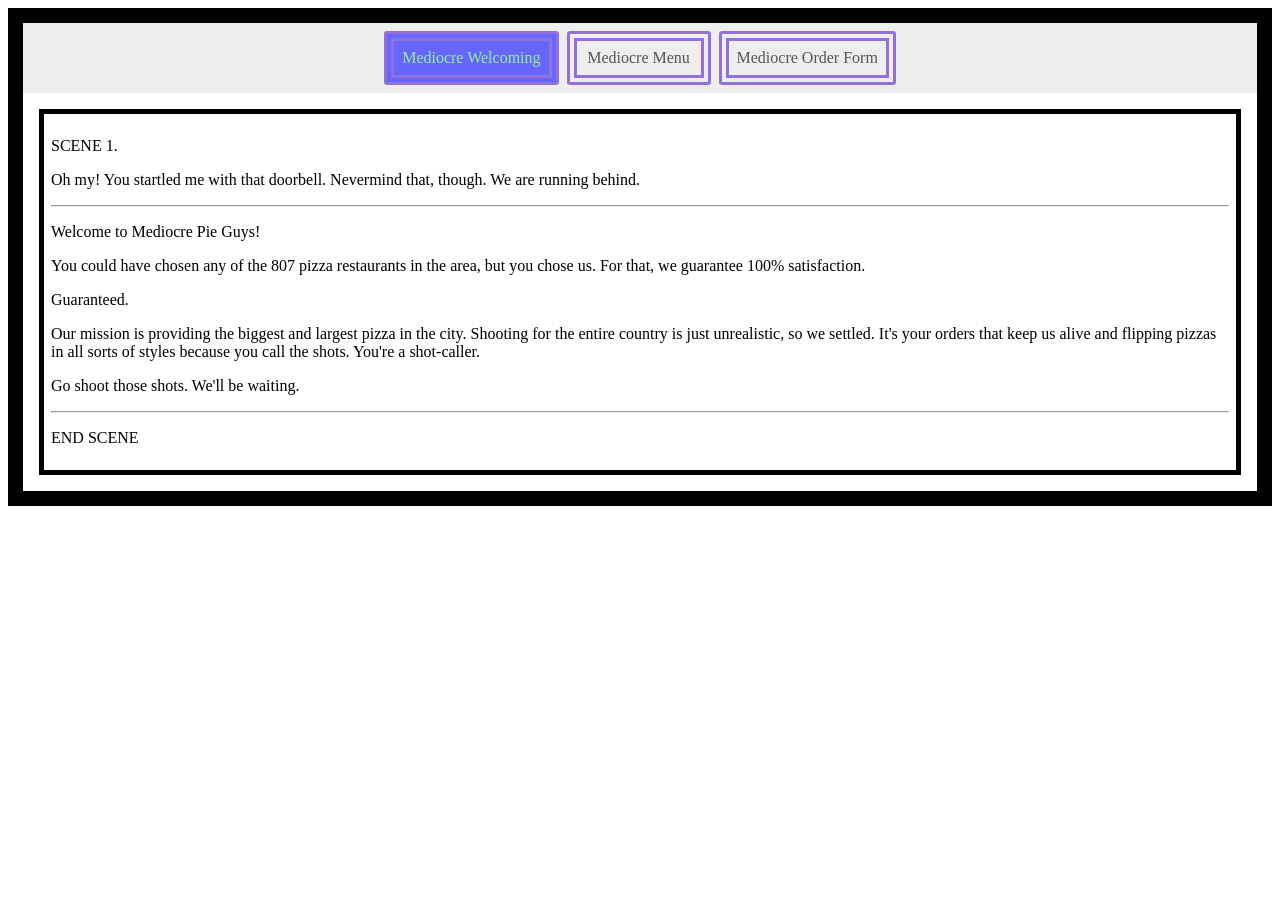
<file: index.html>
<!DOCTYPE html>
<html lang="en">
  <head>
    <title>Home</title>
    <meta charset="UTF-8" />
    <meta name="viewport" content="width=device-width" />
    <!--
      Need a visual blank slate?
      Remove all code in `styles.css`!
    -->
    <link rel="stylesheet" href="styles.css" />
    <script type="module" src="script.js"></script>
  </head>
  <body>
    <nav>
      <a href="/" aria-current="page">Mediocre Welcoming</a>
      <a href="/menu.html">Mediocre Menu</a>
      <a href="/order.html">Mediocre Order Form</a>
    </nav>
    <main>
      <div class="page">
      <p>SCENE 1.</p>
      <p>Oh my! You startled me with that doorbell. Nevermind that, though. We are running behind.</p>
      <hr>
      <p class="welcome">Welcome to Mediocre Pie Guys!<br>
      <p>You could have chosen any of the 807 pizza restaurants in the area, but you chose us. For that, we guarantee 100% satisfaction.
      <p>Guaranteed.</p>
      <p>Our mission is providing the biggest and largest pizza in the city. Shooting for the entire country is just unrealistic, so we settled. It's your orders that keep us alive and flipping pizzas in all sorts of styles because you call the shots. You're a shot-caller.</p>
      
      <p>Go shoot those shots. We'll be waiting.</p>
      <hr>
      <p>END SCENE</p>
      </div>
    </main>
  </body>
</html>
</file>
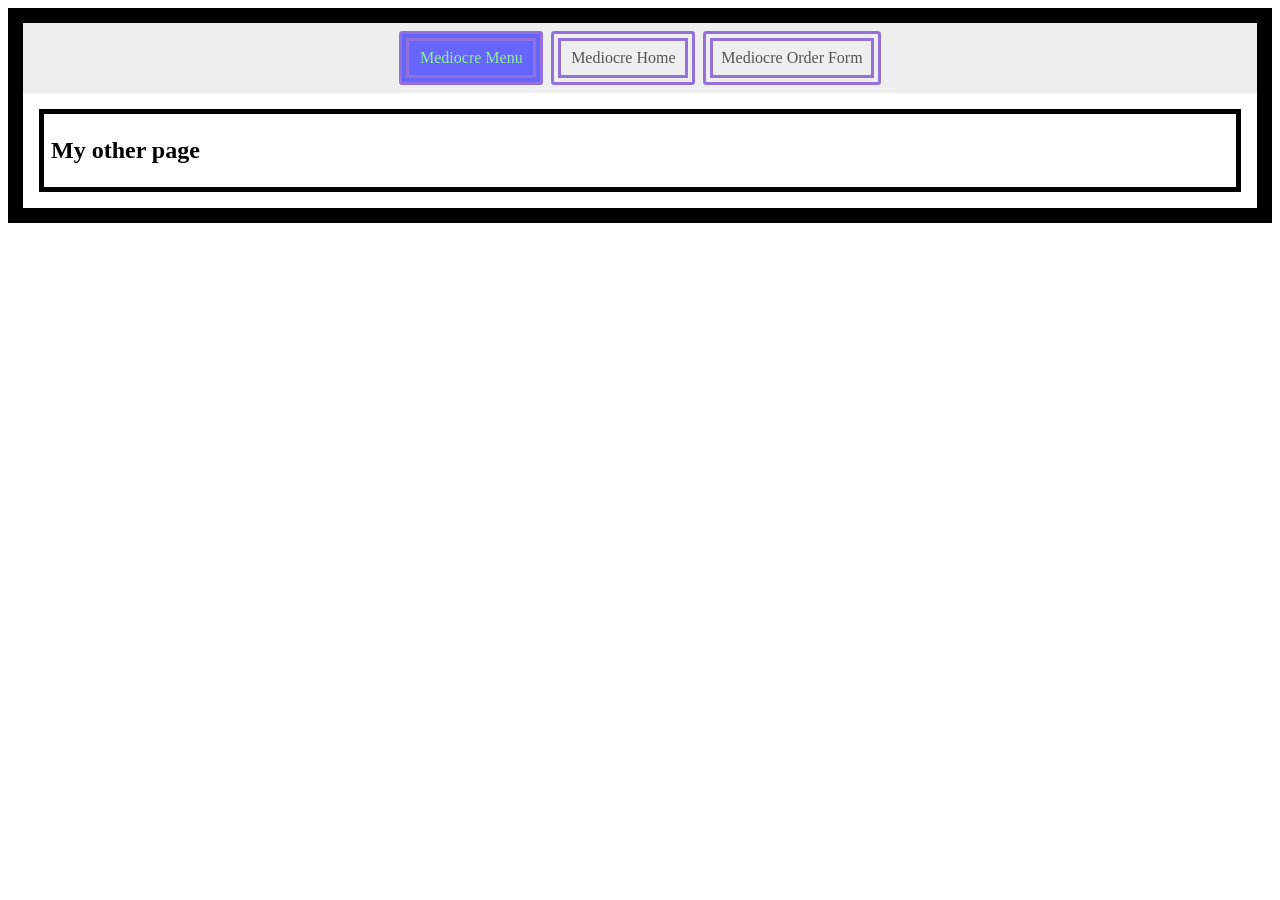
<file: menu.html>
<!DOCTYPE html>
<html lang="en">
  <head>
    <title>Other page</title>
    <meta charset="UTF-8" />
    <meta name="viewport" content="width=device-width" />
    <link rel="stylesheet" href="styles.css" />
    <script type="module" src="script.js"></script>
  </head>
  <body>
    <nav>
      <a href="menu.html" aria-current="page">Mediocre Menu</a>
      <a href="/">Mediocre Home</a>
      <a href="order.html">Mediocre Order Form</a>
    </nav>

<!--------ADD THIS TO STYLESHEET TO SEPARATE PRICES AND ITEMS
      {
        margin: 0;
        display: flex;
        justify-content: space-between;
      } 
-------------->
  
    <main>
      <div class="page">
      <h1>My other page</h1>
      </div>
    </main>
  </body>
</html>
</file>
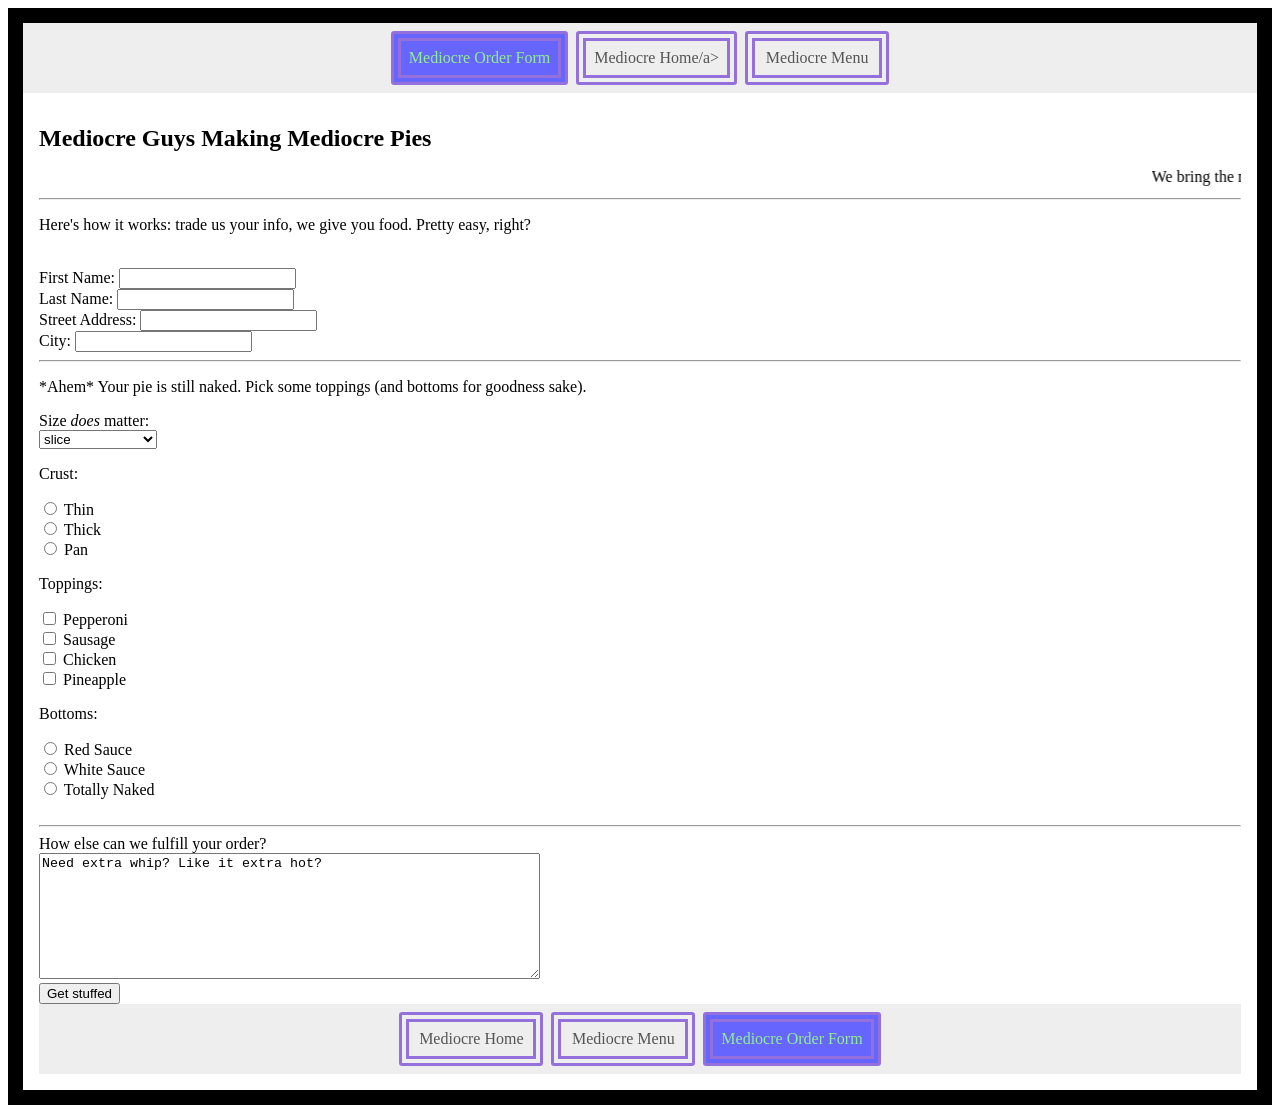
<file: order.html>
<!doctype html>

<html>
  <head>
    <meta charset="UTF-8" />
    <meta http-equiv="X-UA" content="IE=edge" />
    <meta name="viewport" content="width=device-width, initial-scale=1.0" />
    <link rel="stylesheet" href="styles.css" /> 
    <title>Mediocre Pie Guys</title>
  </head>

  <body>
    <nav>
      <a href="order.html" aria-current="page">Mediocre Order Form</a>
      <a href="/">Mediocre Home/a>
      <a href="/menu.html">Mediocre Menu</a>
    </nav>

    <main class="order-pg">
    <h1>
    Mediocre Guys Making Mediocre Pies
    </h1>

<marquee> We bring the mediocrity to the table.
</marquee>
<hr>
  
<p>
  Here's how it works: trade us your info, we give you food. Pretty easy, right?
</p>
  <div>
   <br>
   <form class="cust-info" action="example.html" method="POST">
<label for="fname">First Name:</label>
  <input type="text" id="fname" name="first-name">
<br>

<label for="lname">Last Name:</label>
  <input type="text" id="lname" name="last-name">
<br>

<label for="street">Street Address:</label>
  <input type="text" id="street" name="street-address">
<br>

<label for="city">City:</label>
  <input type="text" id="city" name="city">
    </div>
</form>
 <hr>
<p>
  *Ahem* Your pie is still naked. Pick some toppings (and bottoms for goodness sake).
</p>
  
    <label for="size">Size <em>does</em> matter:</label>
    <br>
    <select id="size" name="size">
         <option value="slice">slice</option>
        <option value="small">small (10")</option>
        <option value="medium">medium (12")</option>
        <option value="large">large (14")</option>
        <option value="extra large">extra large (16")</option>
        </select>

   <p>Crust:</p>
     <input type="radio" id="thin" name="crust" value="thin">
     <label for="thin">Thin</label>
     <br>
     <input type="radio" id="thick" name="crust" value="thick">
    <label for="thick">Thick</label>
     <br>
    <input type="radio" id="pan" name="crust" value="pan">
    <label for="pan">Pan</label>

        <p>Toppings:</p>
        <input id="pepperoni" name="topping" type="checkbox" value="pepperoni">
        <label for="pepperoni">Pepperoni</label>
        <br>
  
        <input id="Sausage" name="topping" type="checkbox" value="sausage">
        <label for="sausage">Sausage</label>
        <br>
  
        <input id="chicken" name="topping" type="checkbox" value="chicken">
        <label for="chicken">Chicken</label>
        <br>
  
        <input id="pineapple" name="topping" type="checkbox" value="pineapple">
        <label for="pineapple">Pineapple</label>
  <br>
      <p>Bottoms:</p>
        <input id="red sauce" name="sauce" type="radio" value="red sauce">
        <label for="red sauce">Red Sauce </label>
        <br>
  
        <input id="white sauce" name="sauce" type="radio" value="white sauce">
        <label for="white sauce">White Sauce</label>
        <br>
  
       <input id="totally naked" name="sauce" type="radio" value ="totally naked">
        <label for="totally naked">Totally Naked</label>
  <br>
<br>
  <hr>
        <label for="comment">How else can we fulfill your order?</label>
  <br>
  
        <textarea id="comment" name="comment" rows="8" cols="60">Need extra whip? Like it extra hot?</textarea>
    <br>
    
  <input type="submit" value="Get stuffed">
  </form>

<br>
<nav>
 <a href="/">Mediocre Home</a>
 <a href="menu.html">Mediocre Menu</a>
 <a href="order.html" aria-current="page">Mediocre Order Form</a>
  </nav>
</div>
</main>
   </body>
</html>
</file>
<file: styles.css>
* {
  box-sizing: border-box;
}

body {
  margin: 0, auto;
  font-family: "Nitti Open";
  color: black;
  border: 15px solid black;
  min-width: 875px;
  background: linear-gradient()
}

nav {
  display: flex;
  flex-wrap: nowrap;
  align-items: center;
  justify-content: center;
  padding: 0.5rem;
  gap: 0.5rem;
  background-color: #eee;
}

nav a {
  display: inline-block;
  min-width: 9rem;
  padding: 0.5rem;
  border-radius: 0.2rem;
  border: 10px double mediumpurple;
  text-align: center;
  text-decoration: none;
  color: #555;
}

nav a[aria-current='page'] {
  color: lightgreen;
  background-color: #6666ff;
}

main {
  padding: 1rem;
}

h1 {
  font-weight: bold;
  font-size: 1.5rem;
}

.page {
  border: 5px solid black;
  padding: 7px;
}
</file>
